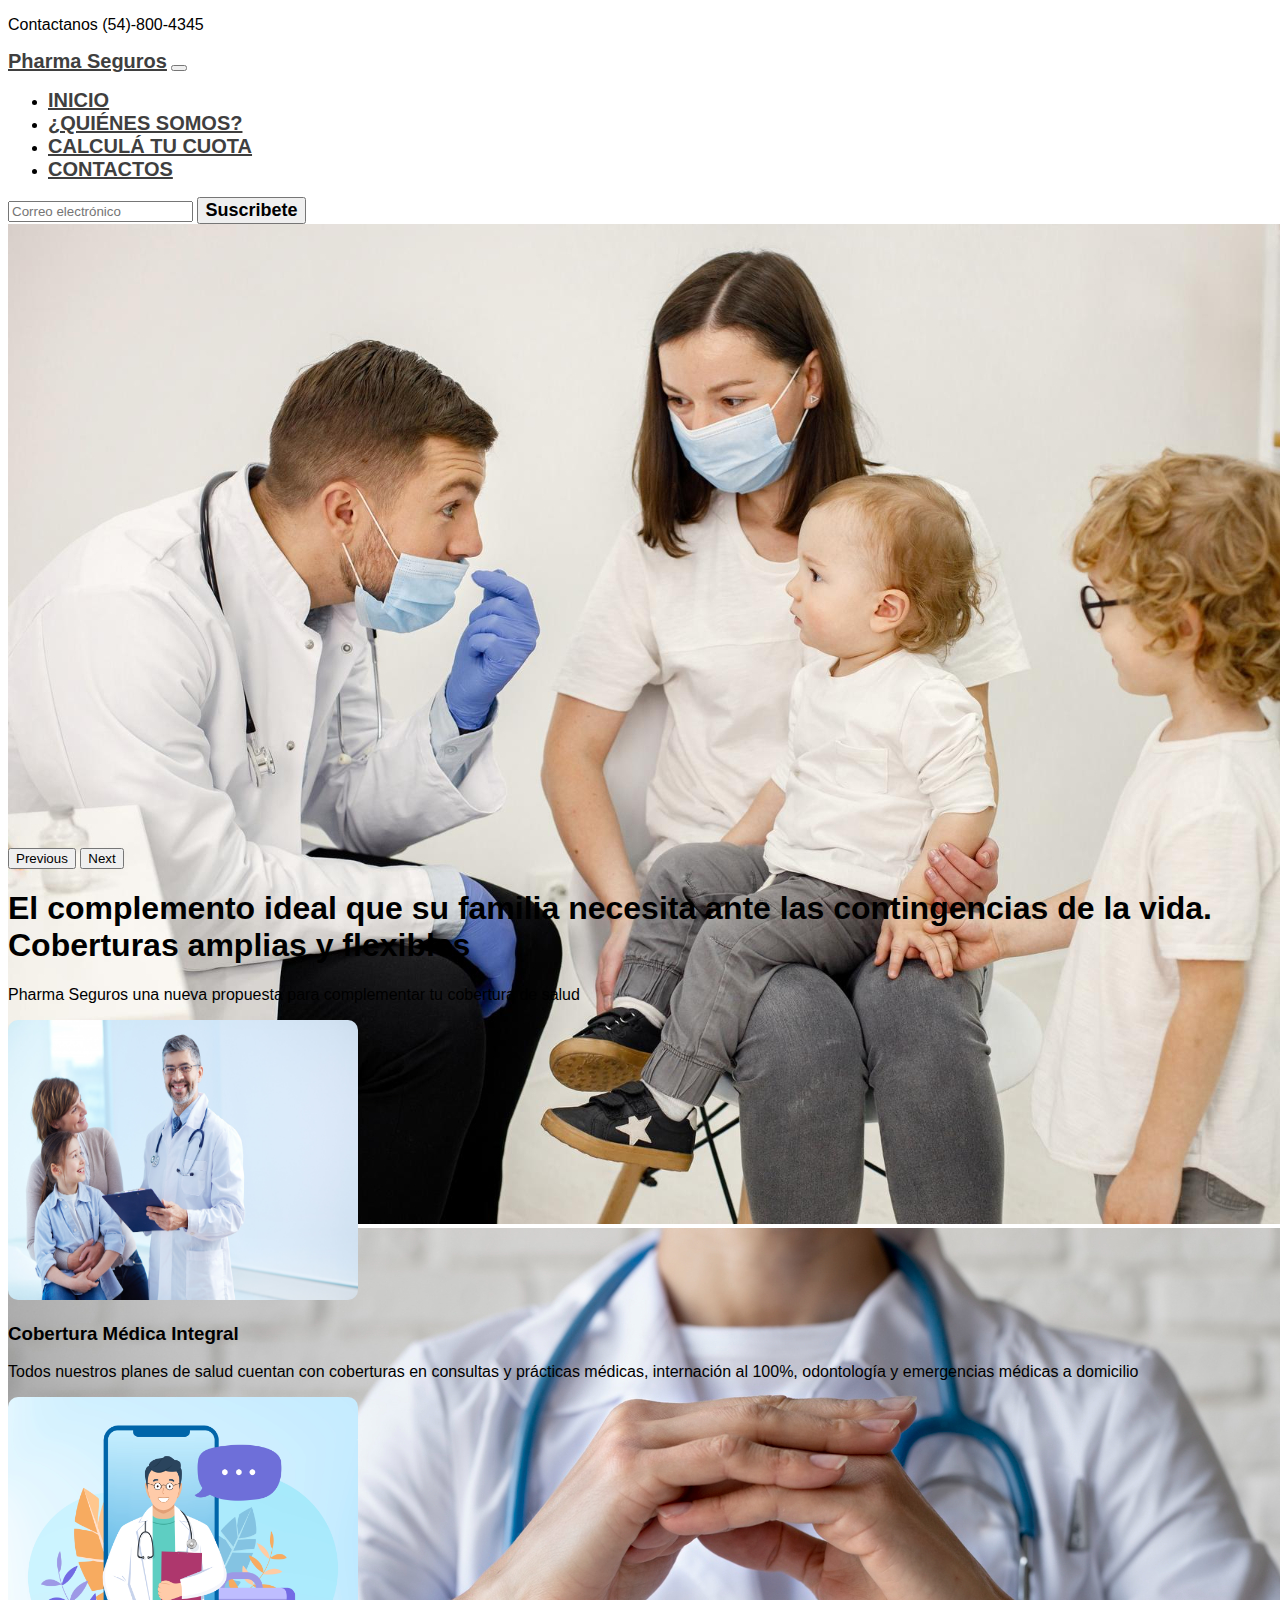
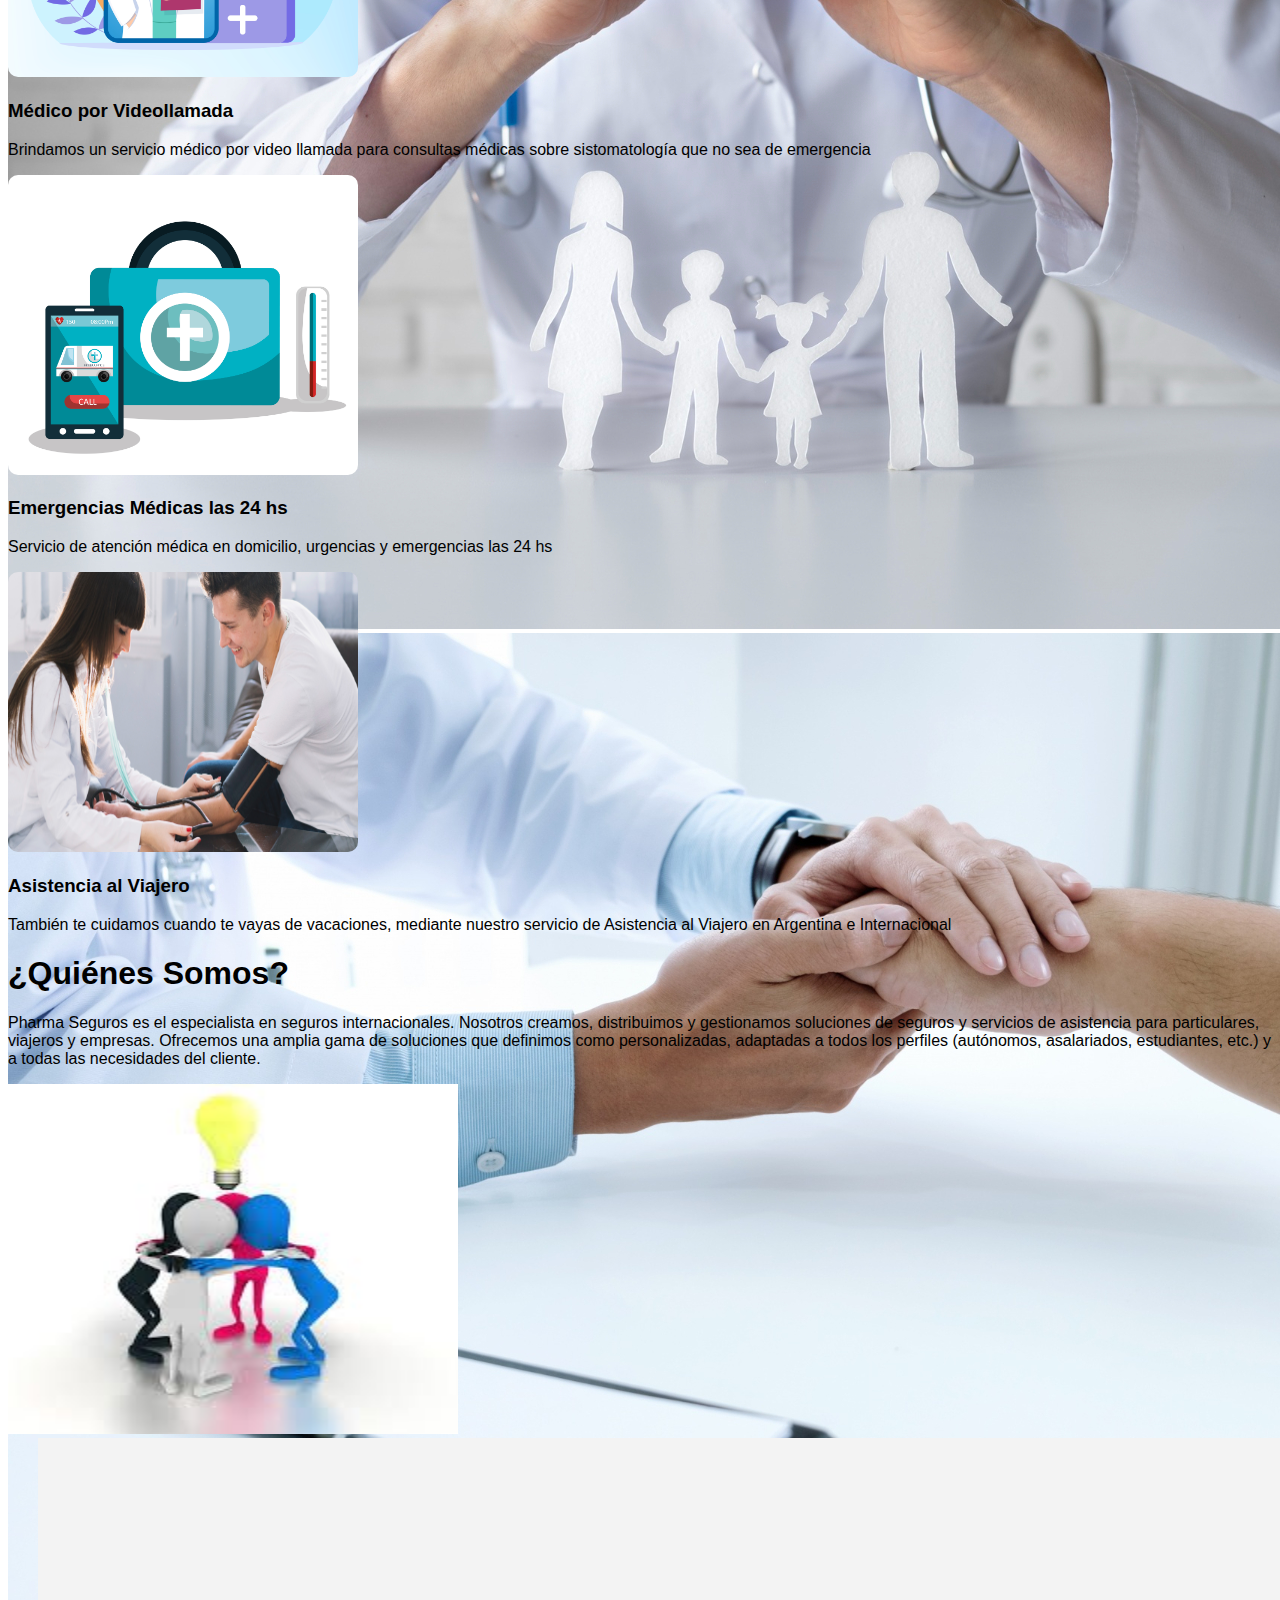
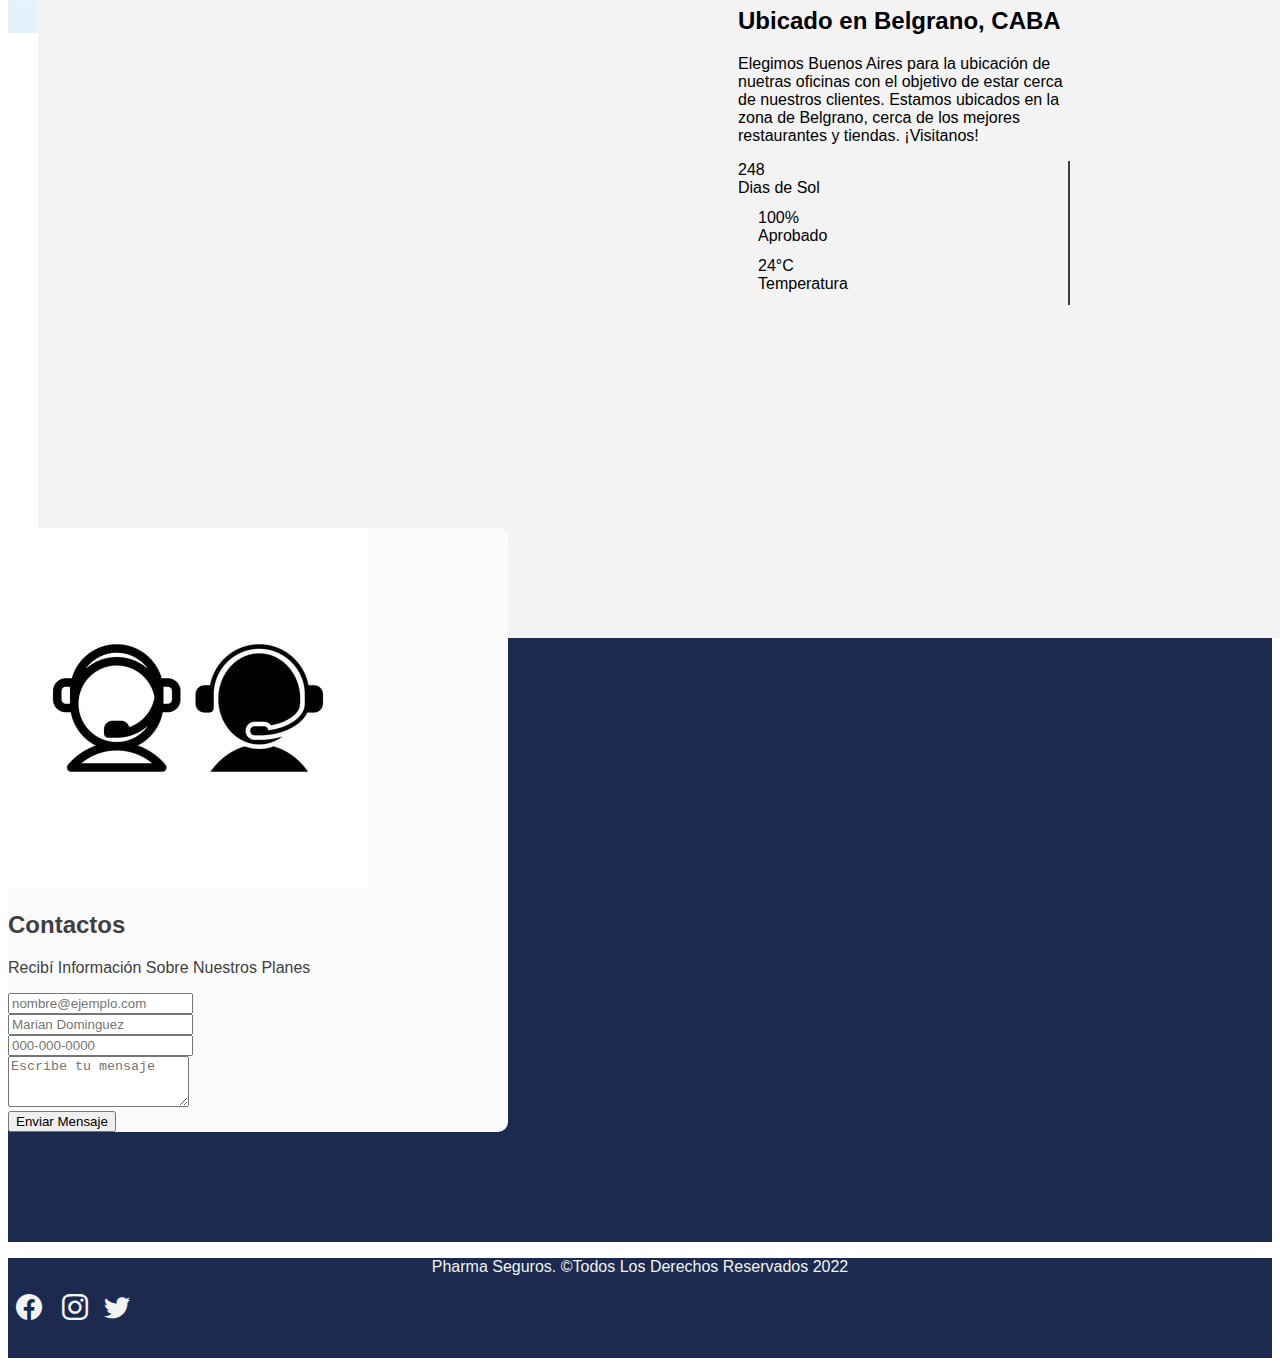
<file: index.html>
<!doctype html>
<html lang="en">
  <head>
    <!-- Required meta tags -->
    <meta charset="utf-8">
    <meta name="viewport" content="width=device-width, initial-scale=1">

    <!-- Bootstrap CSS -->
    <link href="https://cdn.jsdelivr.net/npm/bootstrap@5.0.2/dist/css/bootstrap.min.css" rel="stylesheet" integrity="sha384-EVSTQN3/azprG1Anm3QDgpJLIm9Nao0Yz1ztcQTwFspd3yD65VohhpuuCOmLASjC" crossorigin="anonymous">
    <link rel="stylesheet" href="https://cdn.jsdelivr.net/npm/bootstrap-icons@1.9.1/font/bootstrap-icons.css">
    <link rel="stylesheet" href="./style.css">
    
    
    <title>Home Studio</title>
  </head>
  <body>

    <!--ENCABEZADO-->
    <header class="container-fluid-fluid bg-primary d-flex justyfy-content-center ">
        <p class="text-light mb-0 p-2 fs-6">Contactanos (54)-800-4345

        </p>
    </header>

    <nav class="navbar navbar-expand-lg navbar-light bg-light p-3 " id="menu">
        <div class="container-fluid">
          <a class="navbar-brand" href="#">
            <span class="text-primary fos-5 fw-bold">Pharma Seguros</span></a>
          <button class="navbar-toggler" type="button" data-bs-toggle="collapse" data-bs-target="#navbarSupportedContent" aria-controls="navbarSupportedContent" aria-expanded="false" aria-label="Toggle navigation">
            <span class="navbar-toggler-icon"></span>
          </button>
          <div class="collapse navbar-collapse" id="navbarSupportedContent">
            <ul class="navbar-nav me-auto mb-2 mb-lg-0">
              <li class="nav-item">
                <a class="nav-link active" aria-current="page" href="index.html">INICIO</a>
              </li>
              <li class="nav-item">
                <a class="nav-link" href="#equipo">¿QUIÉNES SOMOS?</a>
              </li>
              <li class="nav-item">
                <a class="nav-link" href="index1.html">CALCULÁ TU CUOTA</a>
              </li>
              <li class="nav-item">
                <a class="nav-link" href="#seccion-contacto">CONTACTOS</a>
              </li>
            </ul>  
              
            <form class="d-flex" role="search">
              <input class="form-control me-2" type="email" placeholder="Correo electrónico" aria-label="email">
              <button class="btn btn-outline-primary" type="button">Suscribete</button>
            </form>
          </div>
        </div>
      </nav>

      <!--=====SLIDER DE IMAGENES========-->
  
      <div id="carouselExampleControls" class="carousel slide" data-bs-ride="carousel">
        <div class="carousel-inner">
          
          <div class="carousel-item active" data-bs-interval="3000">
            <img src="./Imagen/portada 1.jpg" class="d-block w-100" alt="portada1">
          </div>
          
          <div class="carousel-item" data-bs-interval="3000">
            <img src="./Imagen/portada 2.jpg" class="d-block w-100" alt="portada2">
          </div>
          
          <div class="carousel-item" data-bs-interval="3000">
            <img src="./Imagen/portada 3.jpg" class="d-block w-100" alt="portada3">
          </div>
        
        </div>
        <button class="carousel-control-prev" type="button" data-bs-target="#carouselExampleControls" data-bs-slide="prev">
          <span class="carousel-control-prev-icon" aria-hidden="true"></span>
          <span class="visually-hidden">Previous</span>
        </button>
        <button class="carousel-control-next" type="button" data-bs-target="#carouselExampleControls" data-bs-slide="next">
          <span class="carousel-control-next-icon" aria-hidden="true"></span>
          <span class="visually-hidden">Next</span>
        </button>
      </div>
      
      <!--==========INTRO========-->
      <section class="w-50 mx-auto text-center pt-5" id="intro">
        <h1 class="p-5 fs-2 border-top border-3">El complemento ideal que su familia necesita ante las contingencias de la vida.<span class="text-primary"> Coberturas amplias y flexibles</span></h1>
        <p class="p-1 fs-4"><span class="text-primary">Pharma Seguros</span> una nueva propuesta para complementar tu cobertura de salud</p>
      </section>
      
    <!--==========SERVICIOS==============-->
    
    <section class="container-fluid">
      <div class="row w-75 mx-auto servivio-fila">
        <div class="col-lg-6 col-med-12 col-sm-12 d-flex  my-5 icono-wrap">
          <img class="img1" src="./Imagen/Consultas.jpg" alt="mixer"
          width="350" height="280">
          <div>
            <h3 class="fs-4 mt-4 px-4 pb-1"><span class="text-primary"> Cobertura Médica Integral</span></h3>
            <p class="px-4">Todos nuestros planes de salud cuentan con coberturas en consultas y prácticas médicas, internación al 100%, odontología y emergencias médicas a domicilio </p>
          </div>
        </div>
        <div class="col-lg-6 col-med-12 col-sm-12 d-flex  my-5 icono-wrap">
          <img class="img1" src="./Imagen/video llamada.jpg" alt="mixer"
          width="350" height="280">
          <div>
            <h3 class="fs-4 mt-4 px-4 pb-1"><span class="text-primary">Médico por Videollamada</h3>
            <p class="px-4">Brindamos un servicio médico por video llamada para consultas médicas sobre sistomatología que no sea de emergencia </p>
          </div>
        </div>
      </div>
      <div class="row w-75 mx-auto servivio-fila">
        <div class="col-lg-6 col-med-12 col-sm-12 d-flex  my-5 icono-wrap">
          <img class="img1" src="./Imagen/emergencia.jpg" alt="mixer"
          width="350" height="300">
          <div>
            <h3 class="fs-5 mt-4 px-4 pb-1"><span class="text-primary">Emergencias Médicas las 24 hs</h3>
            <p class="px-4">Servicio de atención médica en domicilio, urgencias y emergencias las 24 hs </p>
          </div>
        </div>
        <div class="col-lg-6 col-med-12 col-sm-12 d-flex  my-5 icono-wrap">
          <img class="img1" src="./Imagen/asistencia.jpg" alt="mixer"
          width="350" height="280">
          <div>
            <h3 class="fs-4 mt-4 px-5 pb-1"><span class="text-primary">Asistencia al Viajero</h3>
            <p class="px-5">También te cuidamos cuando te vayas de vacaciones, mediante nuestro servicio de Asistencia al Viajero en Argentina e Internacional </p>
          </div>
        </div>
      </div>
      
    </section>

    <!--========== ¿QUIÉNES SOMOS?============-->

    <section>
      <div class="w-75 m-auto text-center" id="equipo">
        <h1 class="mb-5 fs-1"><span class="text-primary"> ¿Quiénes Somos?</span></h1>
        <p class="fs-4">
          <p class="p-3 fs-4"><span class="text-primary">Pharma Seguros</span> es el especialista en seguros internacionales. Nosotros creamos, distribuimos y gestionamos soluciones de seguros y servicios de asistencia para particulares, viajeros y empresas. 
          Ofrecemos una amplia gama de soluciones que definimos como personalizadas, adaptadas a todos los perfiles (autónomos, asalariados, estudiantes, etc.) y a todas las necesidades del cliente. 
            
        </p>
      </div>
      <div class="mt-5 text-center">
        <img class="img-fluid" src="./Imagen/equipo.jpg" alt="equipo"
        width="450"
        height="350">
      </div>
   
    

    <!--==========MAPA============--> 
      
      <div id="local" class="border-top border-1">
        <div class="mapa"><iframe src="https://www.google.com/maps/embed?pb=!1m18!1m12!1m3!1d47054.03943166215!2d-58.507881775522826!3d-34.556380361038144!2m3!1f0!2f0!3f0!3m2!1i1024!2i768!4f13.1!3m3!1m2!1s0x95bcb42af08a62d9%3A0x59c2d3fc7c5968e3!2sCdad.%20de%20La%20Paz%202535%2C%20C1428CPQ%20CABA!5e1!3m2!1ses!2sar!4v1666373676402!5m2!1ses!2sar" width="600" height="450" style="border:0;" allowfullscreen="" loading="lazy" referrerpolicy="no-referrer-when-downgrade"></iframe></div>
        <div>
          <div class="wrapper">
            <h2>Ubicado en Belgrano, CABA</h2>
            <h2 class="text-primary mb-4" id="typewriter"></h2>
            <p class="fs-5 text-body">Elegimos Buenos Aires para la ubicación de nuetras oficinas con el objetivo de estar cerca de nuestros clientes. Estamos ubicados en la zona de Belgrano, cerca de los mejores restaurantes y tiendas. ¡Visitanos!</p>
            <section class="d-flex" id="numeros-local">
              <div>
                <p class="text-primary fs-5">248</p>
                <p>Dias de Sol</p>
              </div>
              <div>
                <p class="text-primary fs-5">100%</p>
                <p>Aprobado</p>
              </div>
              <div>
                <p class="text-primary fs-5">24°C</p>
                <p>Temperatura</p>
              </div>
            </section>
          </div>
        </div>

      </div>
    </section>

<!--========FORMULARIO BG============-->

<section id="seccion-contacto" class="border-bottom border-secondary border-2">
  <div id="bg-contacto">
    
  <!--========FORMULARIO=============-->
<div class="container" id="contenedor-formulario">
  <div id="titulo-formulario" class="text-center mb-4">
    <div><img src="./Imagen/contactos.jpg" alt="contacto" class="img-fluid"></div>
    <h2>Contactos</h2>
    <p class="fs-5">Recibí Información Sobre Nuestros Planes</p>
  </div>
  <form action="">
    <div class="mb-3">
      <input type="email" class="form-control" id="email" placeholder="nombre@ejemplo.com"
      required>
    </div>
    <div class="mb-3">
      <input type="text" class="form-control" id="nombre" placeholder="Marian Dominguez"
      required>
    </div>
    <div class="mb-3">
      <input type="tel" class="form-control" id="tel" placeholder="000-000-0000"
      required>
    </div>
    <div class="mb-3 ">
      <textarea class="form-control" id="exampleFormControlTextarea1" rows="3" placeholder="Escribe tu mensaje"></textarea>
    </div>
    <div class="mb-3">
      <button type="button" class="btn btn-primary w-100 fs-5">Enviar Mensaje</button>

    </div>
  </form>
</div>
 
</section>

<!--========FOOTER=============-->

<footer class="w-100 d-flex align-items justify-content-center flex-wrap">
  <p class="fs-5 px-3 pt-3">Pharma Seguros. &copy;Todos Los Derechos Reservados 2022</p>
  <div id="iconos">
    <a href=""><i class="bi bi-facebook"></i></a>
    <a href=""><i class="bi bi-instagram"></i><i class="bi bi-twitter"></i></a>
    <a href=""></a>

  </div>

</footer>

      
      <!-- Option 1: Bootstrap Bundle with Popper -->
    <script src="https://cdn.jsdelivr.net/npm/bootstrap@5.0.2/dist/js/bootstrap.bundle.min.js" integrity="sha384-MrcW6ZMFYlzcLA8Nl+NtUVF0sA7MsXsP1UyJoMp4YLEuNSfAP+JcXn/tWtIaxVXM" crossorigin="anonymous"></script>

    
  </body>
</html>
</file>
<file: style.css>
@import url('https://fonts.googleapis.com/css2?family=Montserrat:wght@100&display=swap');
body{
    font-family:'Lucida Sans', 'Lucida Sans Regular', 'Lucida Grande', 'Lucida Sans Unicode', Geneva, Verdana, sans-serif;
    overflow-x: hidden;
    
}
html{
    scroll-behavior:smooth;
    
    
}
/*==================Menu==================*/

#menu a{
    font-size: 20px;
    font-weight: bold;
    color: #3f3f3f;
}
#menu button{
    font-size: 18px;
    font-weight: bold;
    
}

/*============SLIDER IMAGENES=========*/  
.carousel-inner{
    max-height: 39rem;
}

/*=============== Imagenes======*/

.img1{
    border-radius: 10px;
}

/*=====SECCION QUIENES SOMOS?=======*/
.mapa{
   width: 100%;
   height: 500px; 
}

/*========== COTIZACIÓN==============*/





/*============== MAPA============*/
#local{
    background-color: #f3f3f3;
    padding-bottom: 300px;
    display: flex;
    justify-content: center;
    position: relative;
    left: 30px;
}

.wrapper{
    width: 50%;
    margin-left: 100px;
    padding-top: 150px;
}


#numeros-local div{
    padding: 0 20px 0 0;
    height: 48px;
}
#numeros-local div:not(last-child){
    border-right: 2px solid #3f3f3f;
}
#numeros-local div:not(:first-child){
    padding-left: 20px;
}
#numeros-local p {
    margin:0;
}

/*=========CONTACTOS BACKGROUND===========*/
#bg-contacto{
    position:relative;
    top:-130px
}
#seccion-contacto{
    background-color: #1b2a4e;
    min-height: 500px;
    position: relative;
}


/*=========CONTACTOS FORMULARIO=========*/
#contenedor-formulario{
   background-color: #fbfafa;
   border-radius: 10px;
   max-width: 500px;
   
}
#titulo-formulario{
    color: #3f3f3f
}

/*================FOOTER=================*/
footer{
    background-color: #1b2a4e;
    min-height: 100px;

}
footer p{
    color:#f3f3f3;
    text-align: center;
}
#iconos i{
    font-size: 26px;
    padding: 0 8px;
    color: #f3f3f3;

}


/*====MEDIA QUERIES PANTALLA ANCHA========*/
@media(max-width:1200px){
    #local {
        flex-wrap: wrap;
        padding-top: 30px;
    }
    .wrapper{
        width: 90%;
        margin: auto;
        padding-top: 50px;
    }

}



/*====MEDIA QUERIES PANTALLA SM===========*/
@media(max-width:768px){
    #intro, #equipo{
       width: 90%  !important; 
    }
    .servicio-fila{
        width: 100%  !important;
        text-align: center; 
    }
}
#bg-contacto{
    position:relative;
    top:-110px
}

/*====MEDIA QUERIES PANTALLA EXTRA-SM=====*/

@media(max-width:576px){
    .icono-wrap{
        flex-wrap: wrap;
        justify-content: center;

    }
    #local{
        position: relative;
        position: relative;
        left: 50px;
    }
}
</file>
